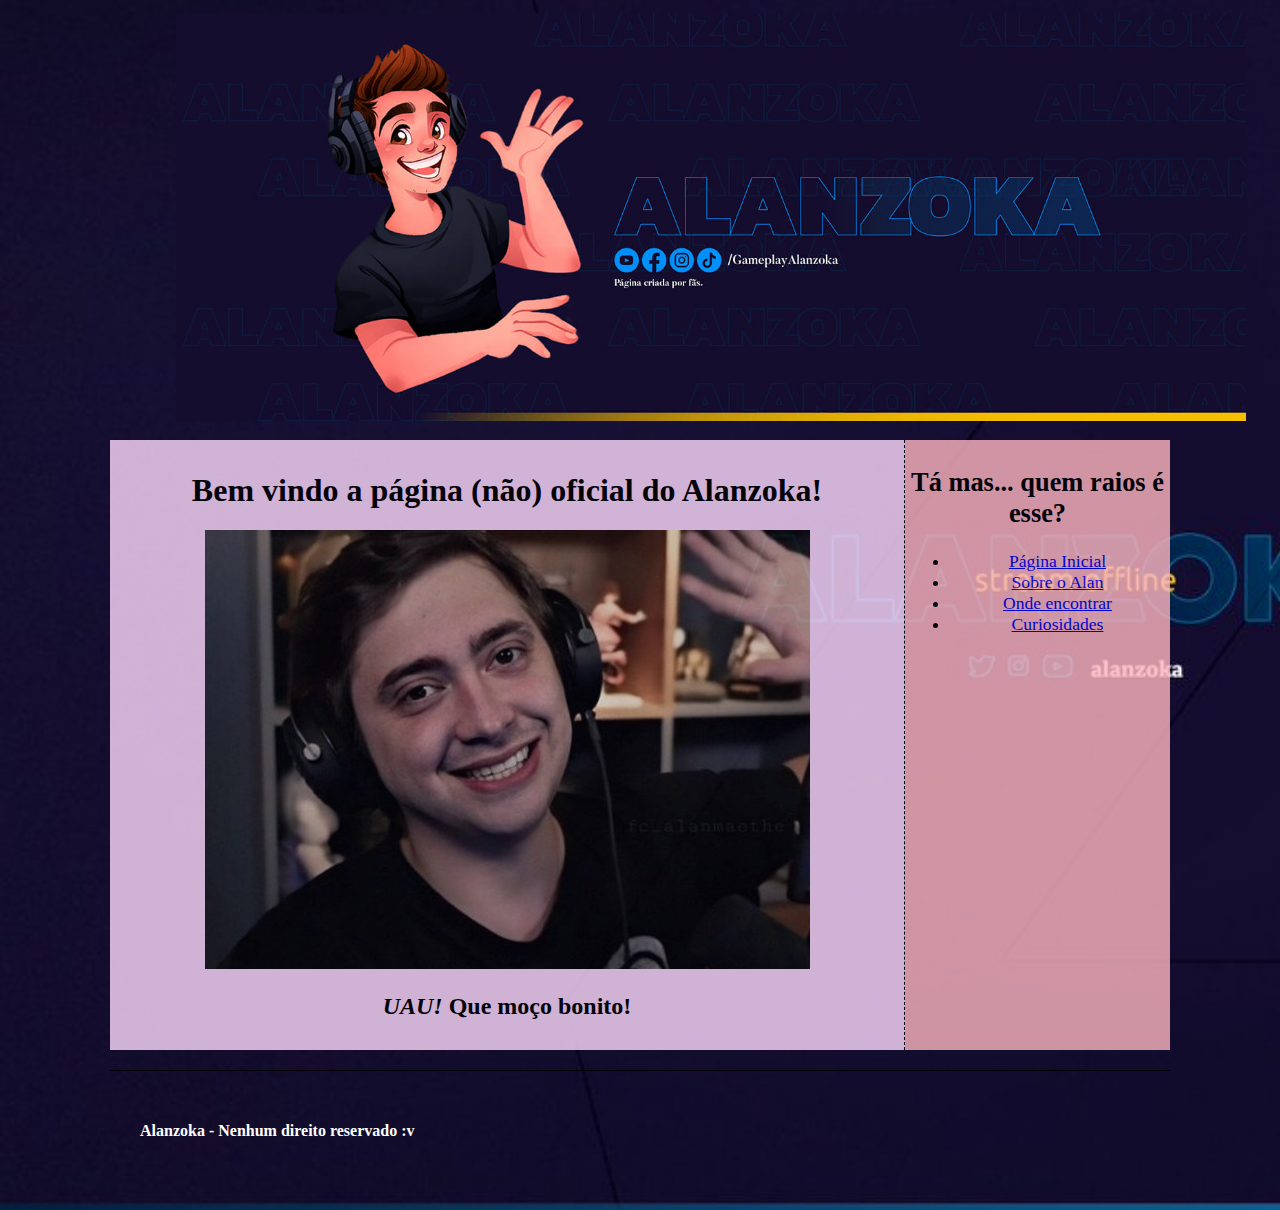
<file: paginas/index.html>
﻿<!DOCTYPE html>
<html>
<head>
	<link rel="icon" href="../imagens/alanbida.png">
	<meta charset="UTF-8">
        <meta http-equiv="X-UA-Compatible" content="IE=edge">
        <meta name="viewport" content="width=device-width, initial-scale=1.0">
        <link rel="stylesheet" type="text/css"  href="../styles/style.css">
	<title>Sobre Alanzoka</title>
</head>
<body>

<img class="imagem-ordem" src="../imagens/alanbane.jpg" alt="banner do alan" width="1080">
	
<div class="container">	   

<nav class="menu">
<h2 class="titulos">Tá mas... quem raios é esse?</h2>
		<ul>
			<li><a href="index.html">Página Inicial</a></li>
			<li><a href="quem.html">Sobre o Alan</a></li>
			<li><a href="onde.html">Onde encontrar</a></li>
			<li><a href="mais.html">Curiosidades</a></li>
		</ul>
	</nav>

	
	
	<main class="corpo">
		<h1>Bem vindo a página (não) oficial do Alanzoka!</h1>
		<img src="../imagens/alanzinho.jpg" alt="foto do alan">
   		<h2 class="titulos"><em>UAU!</em> Que moço bonito!</h2>
	</main>
	<footer class="rodape">
		<h4> Alanzoka - Nenhum direito reservado :v</h4>
	</footer>	

	<aside id="acessibilidade">
        <div vw class="enabled">
            <div vw-access-button class="active"></div>
            <div vw-plugin-wrapper>
            <div class="vw-plugin-top-wrapper"></div>
            </div>
        </div>

        <script src="https://vlibras.gov.br/app/vlibras-plugin.js"></script>
        <script>
        new window.VLibras.Widget('https://vlibras.gov.br/app');
        </script>        
    </aside>

  </div>
</body>
</html>
</file>
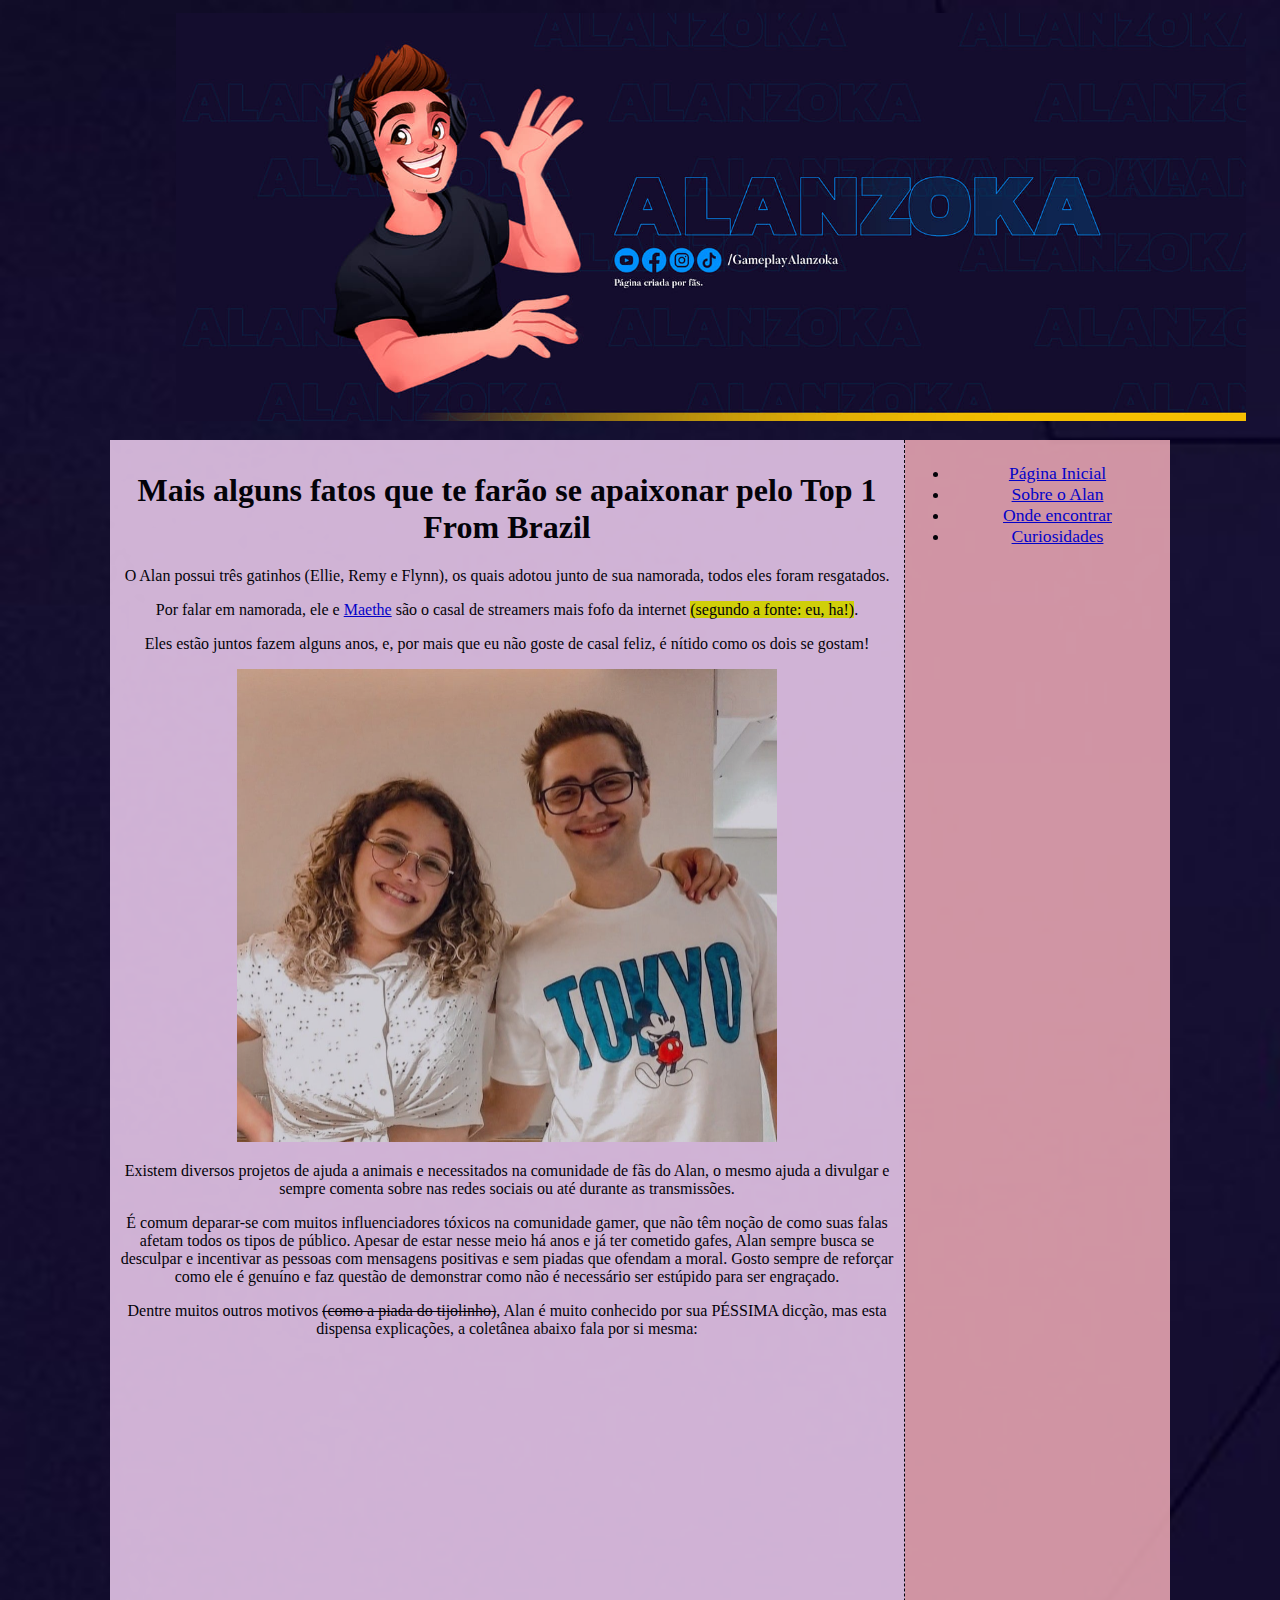
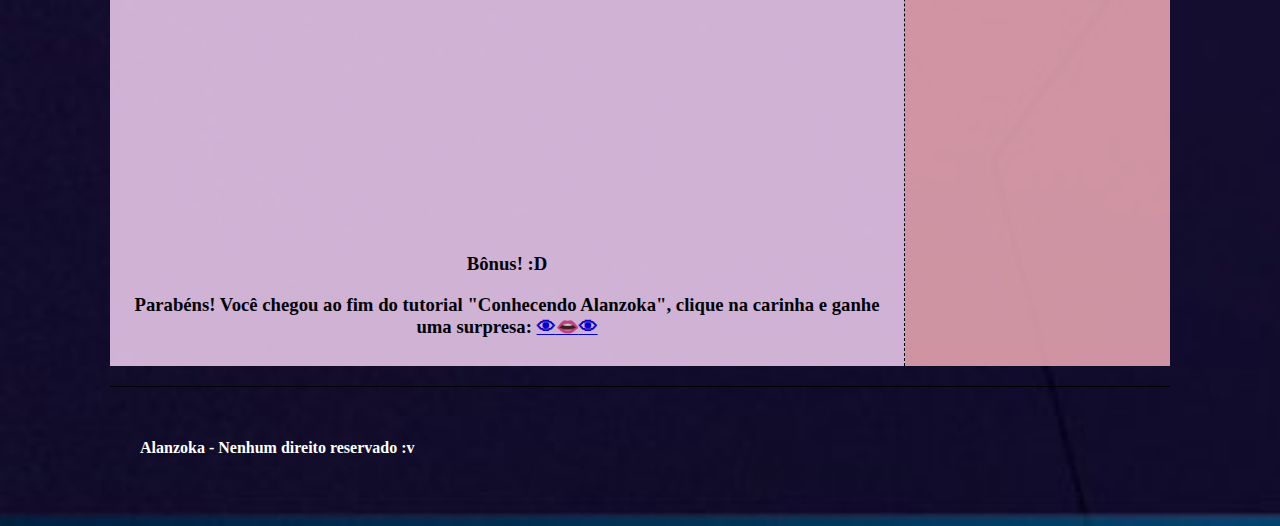
<file: paginas/mais.html>
﻿<!DOCTYPE html>
<html>
<head>
	<link rel="icon" href="../imagens/alanbida.png">
	<meta charset="UTF-8">
        <meta http-equiv="X-UA-Compatible" content="IE=edge">
        <meta name="viewport" content="width=device-width, initial-scale=1.0">
        <link rel="stylesheet" type="text/css"  href="../styles/style.css">
	<title>Curiosidades e Mais</title>
</head>

<body>

<img class="imagem-ordem" src="../imagens/alanbane.jpg" alt="banner do alan" width="1080">
	
<div class="container">	   

<nav class="menu">
		<ul>
			<li><a href="index.html">Página Inicial</a></li>
			<li><a href="quem.html">Sobre o Alan</a></li>
			<li><a href="onde.html">Onde encontrar</a></li>
			<li><a href="mais.html">Curiosidades</a></li>
		</ul>
	</nav>

	<main class="corpo">
		<h1>Mais alguns fatos que te farão se apaixonar pelo Top 1 From Brazil</h1>
	
		<p>O Alan possui três gatinhos (Ellie, Remy e Flynn), os quais adotou junto de sua namorada, todos eles foram resgatados.</p>
		<p>Por falar em namorada, ele e <a href="https://www.twitch.tv/maethe">Maethe</a> são o casal de streamers mais fofo da internet <mark>(segundo a fonte: eu, ha!)</mark>.</p>
		<p>Eles estão juntos fazem alguns anos, e, por mais que eu não goste de casal feliz, é nítido como os dois se gostam!</p>
	
	<div class="zoom">
		<img src="../imagens/alanimaethe.jpg" alt="foto de casal" height="473,5" width="540">
	</div>	

		<p>Existem diversos projetos de ajuda a animais e necessitados na comunidade de fãs do Alan, o mesmo ajuda a divulgar e sempre comenta sobre nas redes sociais ou até durante as transmissões.</p>
		<p>É comum deparar-se com muitos influenciadores tóxicos na comunidade gamer, que não têm noção de como suas falas afetam todos os tipos de público. Apesar de estar nesse meio há anos e já ter cometido gafes, Alan sempre busca se desculpar e incentivar as pessoas com mensagens positivas e sem piadas que ofendam a moral. Gosto sempre de reforçar como ele é genuíno e faz questão de demonstrar como não é necessário ser estúpido para ser engraçado.</p>
		<p>Dentre muitos outros motivos <s>(como a piada do tijolinho)</s>, Alan é muito conhecido por sua PÉSSIMA dicção, mas esta dispensa explicações, a coletânea abaixo fala por si mesma:</p>

		<div class="video">
                <iframe width="720" height="480" src="https://www.youtube.com/embed/qnyrlgyDeoo"  
                    title="Alinho exemplo do PT-BR" frameborder="0" 
		    frameborder="0" allow="accelerometer; autoplay; clipboard-write; encrypted-media; gyroscope; picture-in-picture" 
		    allowfullscreen>
                </iframe>
            </div>

		<h3>Bônus!  :D</h3>

		<h3>Parabéns! Você chegou ao fim do tutorial "Conhecendo Alanzoka", clique na carinha e ganhe uma surpresa: <a href="https://i.pinimg.com/564x/f7/f2/a9/f7f2a9726a29b3f2666ef6664bb9e024.jpg" target="_blank"><span>&#128065;</span><span>&#128068;</span><span>&#128065;</span></a></p></h4>
</main>
	<footer class="rodape">
		<h4> Alanzoka - Nenhum direito reservado :v</h4>
	</footer>	

	<aside id="acessibilidade">
        <div vw class="enabled">
            <div vw-access-button class="active"></div>
            <div vw-plugin-wrapper>
            <div class="vw-plugin-top-wrapper"></div>
            </div>
        </div>

        <script src="https://vlibras.gov.br/app/vlibras-plugin.js"></script>
        <script>
        new window.VLibras.Widget('https://vlibras.gov.br/app');
        </script>        
    </aside>

  </div>
</body>
</html>
</file>
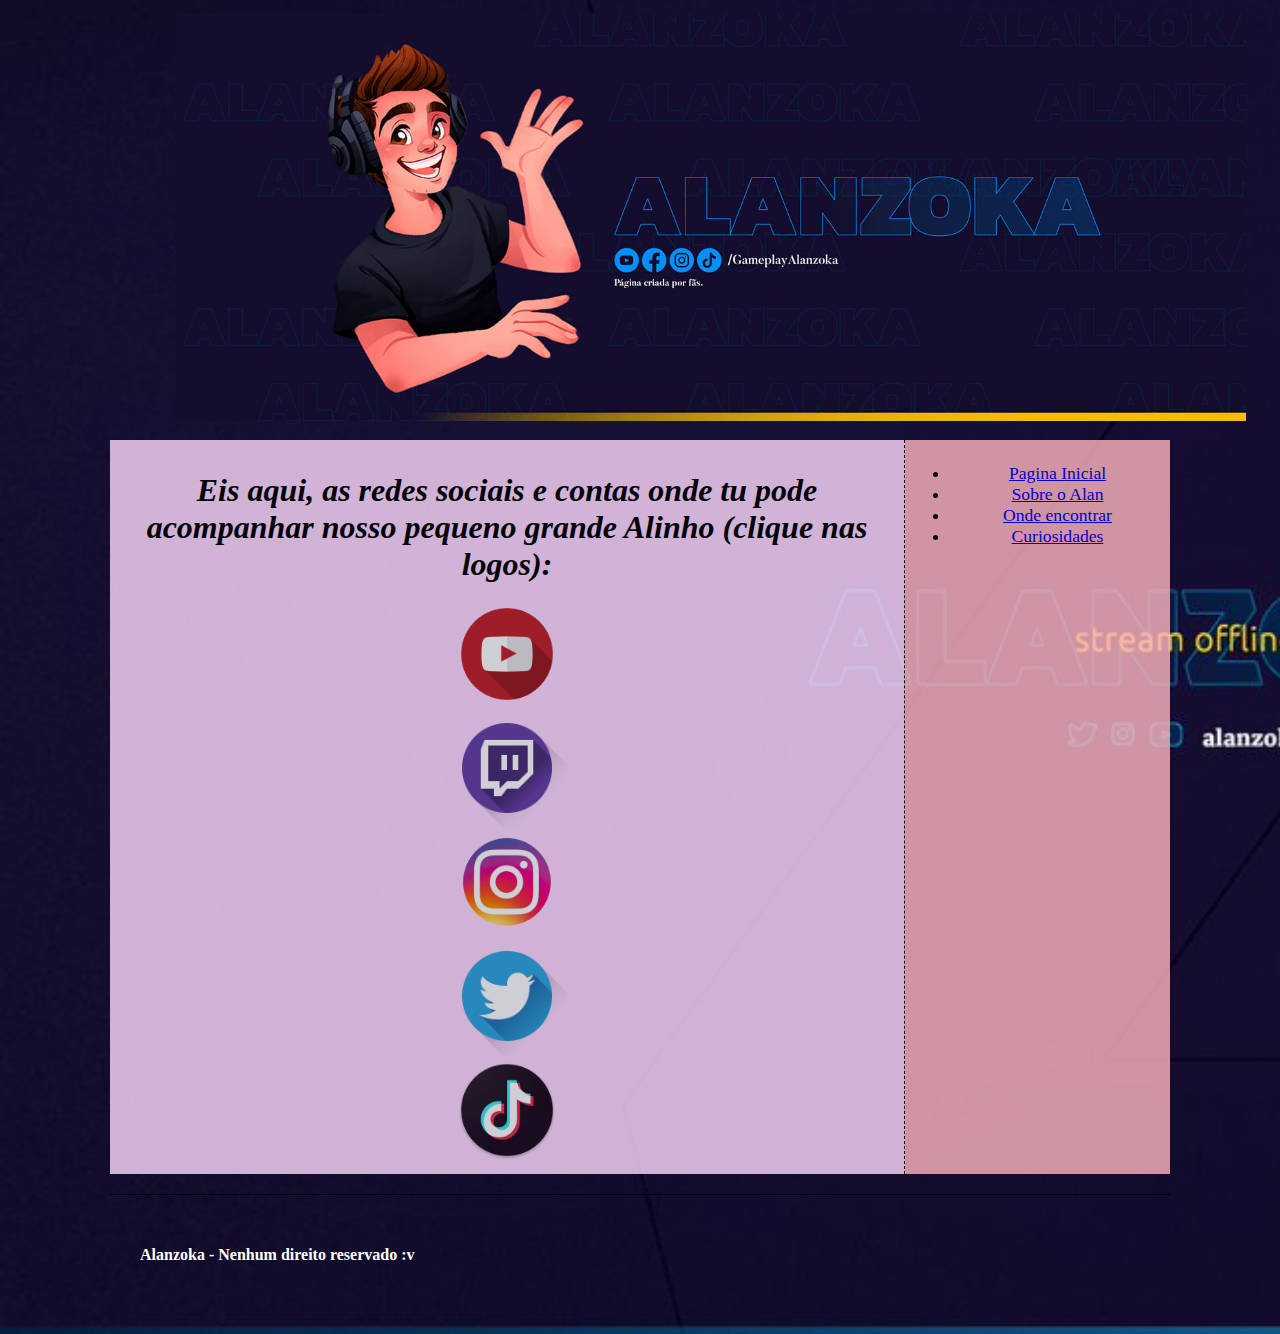
<file: paginas/onde.html>
<!DOCTYPE html>
<html>
<head>
	<link rel="icon" href="../imagens/alanbida.png">
	<meta charset="UTF-8">
        <meta http-equiv="X-UA-Compatible" content="IE=edge">
        <meta name="viewport" content="width=device-width, initial-scale=1.0">
        <link rel="stylesheet" type="text/css"  href="../styles/style.css">
	<title>Onde encontrar</title>
</head>

<body>

<img class="imagem-ordem" src="../imagens/alanbane.jpg" alt="banner do alan" width="1080">
	
<div class="container">	   

<nav class="menu">
		<ul>
			<li><a href="index.html">Pagina Inicial</a></li>
			<li><a href="quem.html">Sobre o Alan</a></li>
			<li><a href="onde.html">Onde encontrar</a></li>
			<li><a href="mais.html">Curiosidades</a></li>
		</ul>
	</nav>

	<main class="corpo">
		<h1><em>Eis aqui, as redes sociais e contas onde tu pode acompanhar nosso pequeno grande Alinho (clique nas logos):</em></h1>
	
		<div class="zoom">
		  <a href="http://youtube.com/user/ElectronicDesireGE" target="_blank">
		    <img src="../imagens/yt.png" alt="foto de casal" height="100" width="100">
		  </a>
		</div>	
		
		<div class="zoom">
		 <a href="https://www.twitch.tv/alanzoka" target="_blank">
		    <img src="../imagens/tw.png" alt="foto de casal" height="120" width="120">
		  </a>
		</div>	

		<div class="zoom">
		  <a href="https://www.instagram.com/alanzoka/?hl=pt-br" target="_blank">
		    <img src="../imagens/inst.png" alt="foto de casal" height="100" width="100">
		  </a>
		</div>

		<div class="zoom">
		  <a href="https://twitter.com/alanzoka?ref_src=twsrc%5Egoogle%7Ctwcamp%5Eserp%7Ctwgr%5Eauthor" target="_blank">
		    <img src="../imagens/tt.png" alt="foto de casal" height="120" width="120">
		  </a>
		</div>	

		<div class="zoom">
		  <a href="https://www.tiktok.com/@alanzoka77" target="_blank">
		    <img src="../imagens/tk.png" alt="foto de casal" height="100" width="100">
		  </a>
		</div>	

	</main>
	<footer class="rodape">
		<h4> Alanzoka - Nenhum direito reservado :v</h4>
	</footer>	

	<aside id="acessibilidade">
        <div vw class="enabled">
            <div vw-access-button class="active"></div>
            <div vw-plugin-wrapper>
            <div class="vw-plugin-top-wrapper"></div>
            </div>
        </div>

        <script src="https://vlibras.gov.br/app/vlibras-plugin.js"></script>
        <script>
        new window.VLibras.Widget('https://vlibras.gov.br/app');
        </script>        
    </aside>

  </div>
</body>
</html>
</file>
<file: styles/style.css>
*{
	box-sizing:	border-box;
}

body{
	background-image: url("../imagens/alanfundo.jpg");
	background-size: cover;
	display: flexbox;
}

li:hover{
	color: white;
	background-color: purple;
}

.cabecalho img{
	width: 480px;
	height: auto;
}

.container { 
	width: 1080px;
	margin-right: auto;  
	margin-left: auto;
	display: flex;  
	flex-wrap: wrap;
        text-align: center;
	padding: 10px;
   	justify-content: space-between;
  	align-itens: center;
        
}

.cabecalho {  
	order: 1;
	border-bottom: 1px solid #000000;  
	padding: 10px;
	margin-bottom: 20px;
	width: 100%;  
	display: flex;  
}

.menu {  
	width: 25%; 
	order: 3;  
	padding: 5px;  
	font-size: 110%;
        background-color: lightpink;
        opacity:0.8;
		
}

.corpo {  
	width: 75%;
	order: 2;
	border-right: 1px dashed #000000;  
	padding: 10px;
	background:#ffdcff;
	opacity:0.8;
	flex-direction: row;
  	justify-content: flex-start; 
  	font-size: clamp(1em, 1em + 1vm, 1.25);
}

.rodape {  
	order: 4;
	border-top: 1px solid #000000;  
	padding: 30px;
	margin-top: 20px;
	width: 100%;  
	display: flex;  
}

h2{
  text-align: center;
}

h4{
  color: white;
  text-align: center;
}

header {
   background-image: url("alanbane.jpg");
   display: flex;
   justify-content: space-between;
   align-itens: center;
   flex-wrap: wrap;
}

.imagem-ordem{
  padding: 5px;
  margin-left: 163px;
}

.zoom{
  overflow: hidden;
}

.zoom img{
  max-width: 100%;
  -moz-transition: all 0.3s;
  -webkit-transition: all 0.3s;
  transition: all 0.3s;
}

.zoom:hover img{
  -moz-transform: scale(1.1);
  -webkit-transform: scale(1.1);
  transform: scale(1.1);
  /*feito diferent�o:*/
  filter: grayscale(100%);
}

.video{
   display: flex;
   justify-content: space-between;
   align-itens: center;
   flex-wrap: wrap;
}

@media screen and (max-width: 970px) {
  .container {
    width: 700px;
  }
}

@media screen and (max-width: 770px) {
  .container {
    width: 500px;
  }

  nav {
    width: 100%;
    order: 2;

  }

  main {
    width: 100%;
    order: 3;
    border-right: none;
  }

  header {
    flex-wrap:wrap;
    justify-content: center;
  }

  header h1 {
    display: none;
  }
}

@media screen and (max-width: 570px) {
  body {
    margin: 0;
  }
  
  .container {
    width: 100%;
  }

  main h3 {
    width: 100%;
  }

  main figure {
    float: none;
    margin: 0;
    width: 100%;
  }

}
</file>
